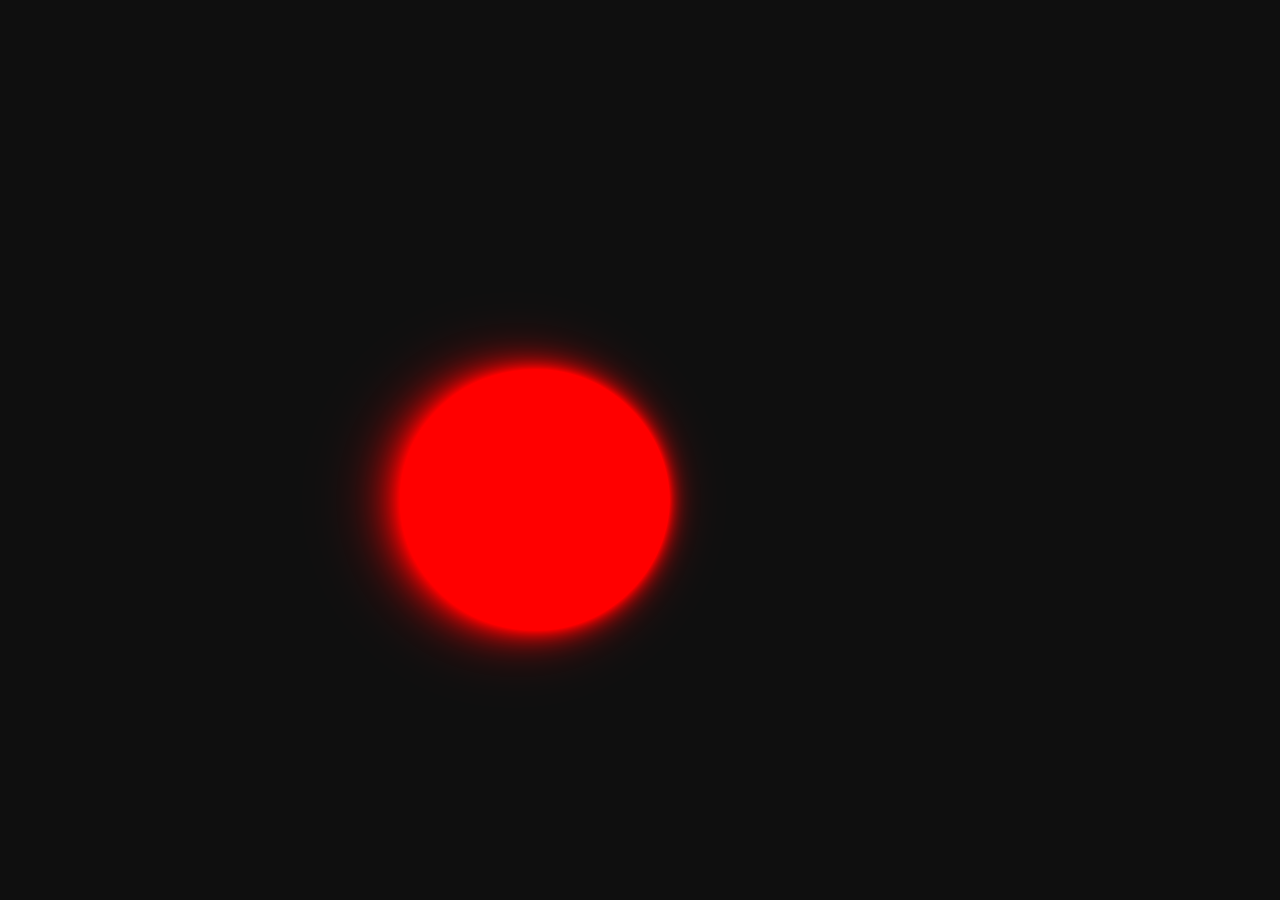
<file: 3/index.html>
<!DOCTYPE html>
<html lang="en">
  <head>
    <meta charset="UTF-8" />
    <meta name="viewport" content="width=device-width, initial-scale=1.0" />
    <link rel="stylesheet" href="./css/style.css" />
    <title>Fluid Swirl</title>
  </head>
  <body>
    <canvas id="renderSurface"></canvas>
    <script src="./JS/jquery.js"></script>
    <script src="./JS/fluid.js"></script>
    <script src="./JS/app.js"></script>
  </body>
</html>
</file>
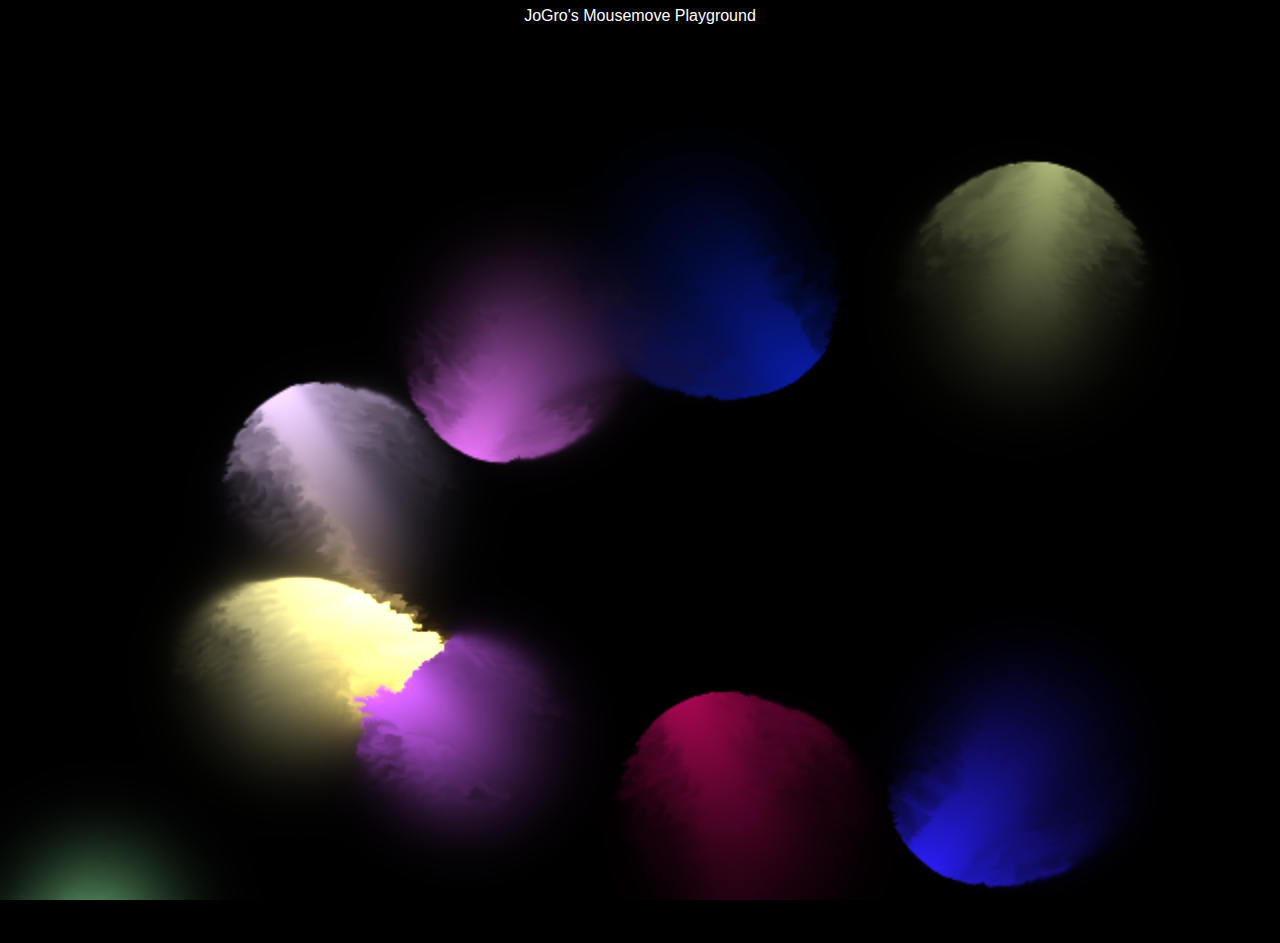
<file: 5/index.html>
<!DOCTYPE html>
<html>
  <head>
    <title>Swirl Cursor Effect</title>
    <link rel="stylesheet" type="text/css" href="style.css" />
  </head>
  <body>
    <div>JoGro's Mousemove Playground</div>
    <canvas></canvas>
    <script src="script.js"></script>
  </body>
</html>
</file>
<file: 3/css/style.css>
* {
  margin: 0;
  padding: 0;
  box-sizing: border-box;
}

canvas {
  background: #000;
  height: 100vh;
  width: 100%;
}
</file>
<file: 5/style.css>
html,
body {
  overflow: hidden;
}

body {
  margin: 0;
  position: absolute;
  width: 100%;
  height: 100%;
  background: black;
  font-family: "Arial";
  color: white;
  text-align: center;
  line-height: 2em;
}

canvas {
  width: 100%;
  height: 100%;
}
</file>
